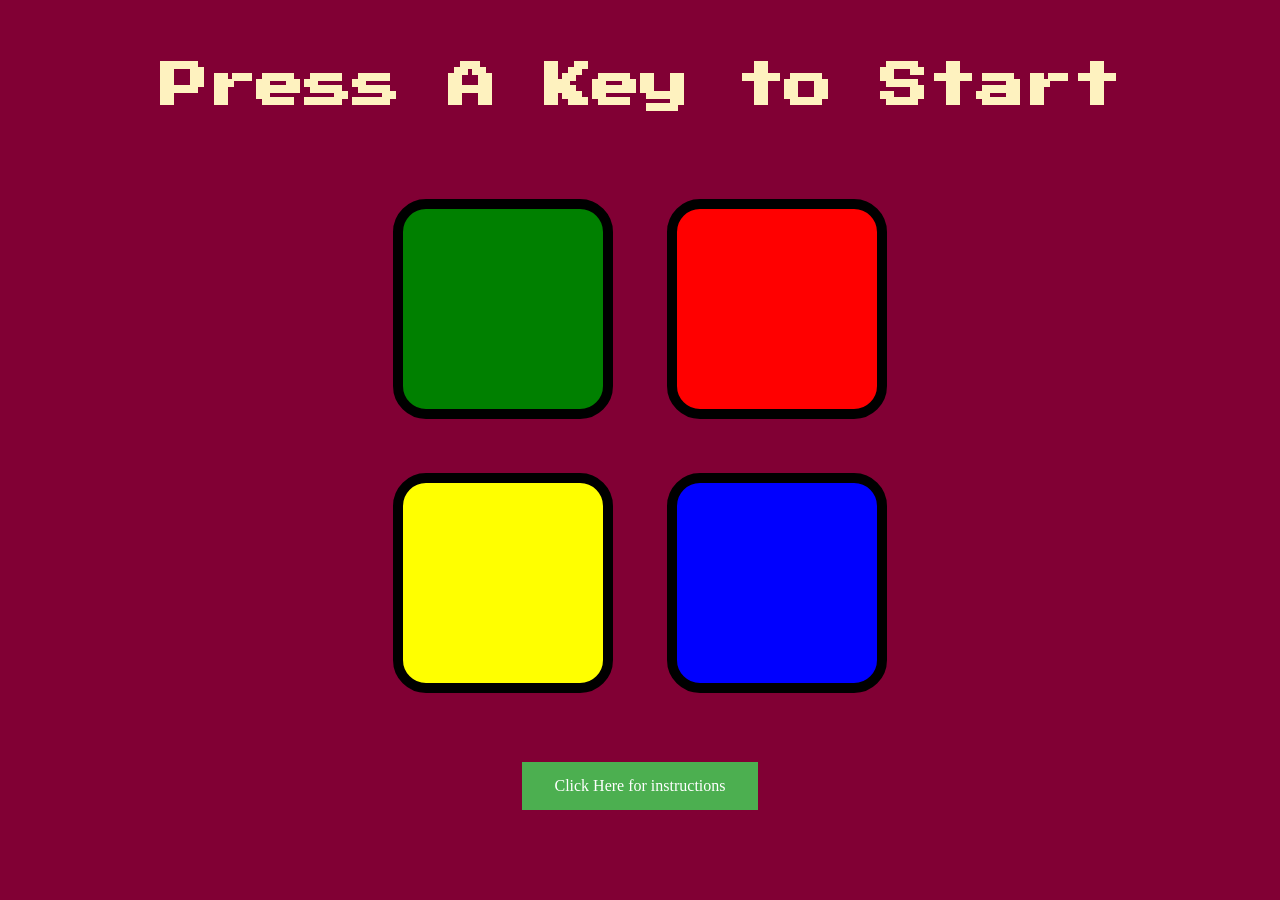
<file: index.html>
<!DOCTYPE html>
<html lang="en" dir="ltr">

<head>
  <meta charset="utf-8">
  <title>Simon</title>
  <link rel="stylesheet" href="styles.css">
  <link href="https://fonts.googleapis.com/css?family=Press+Start+2P" rel="stylesheet">
</head>

<body>


  <h1 id="level-title">Press A Key to Start</h1>
  <div class="container">
    <div lass="row">

      <div type="button" id="green" class="btn green">

      </div>

      <div type="button" id="red" class="btn red">

      </div>
    </div>

    <div class="row">

      <div type="button" id="yellow" class="btn yellow">

      </div>
      <div type="button" id="blue" class="btn blue">

      </div>

    </div>

  </div>
  <div>
    <a href="instruction.html" class="instruction">Click Here for instructions</a>
  </div>

  <script src="https://ajax.googleapis.com/ajax/libs/jquery/3.3.1/jquery.min.js"></script>
  <script src="game.js" type="text/javascript" charset="utf-8"></script>

</body>

</html>
</file>
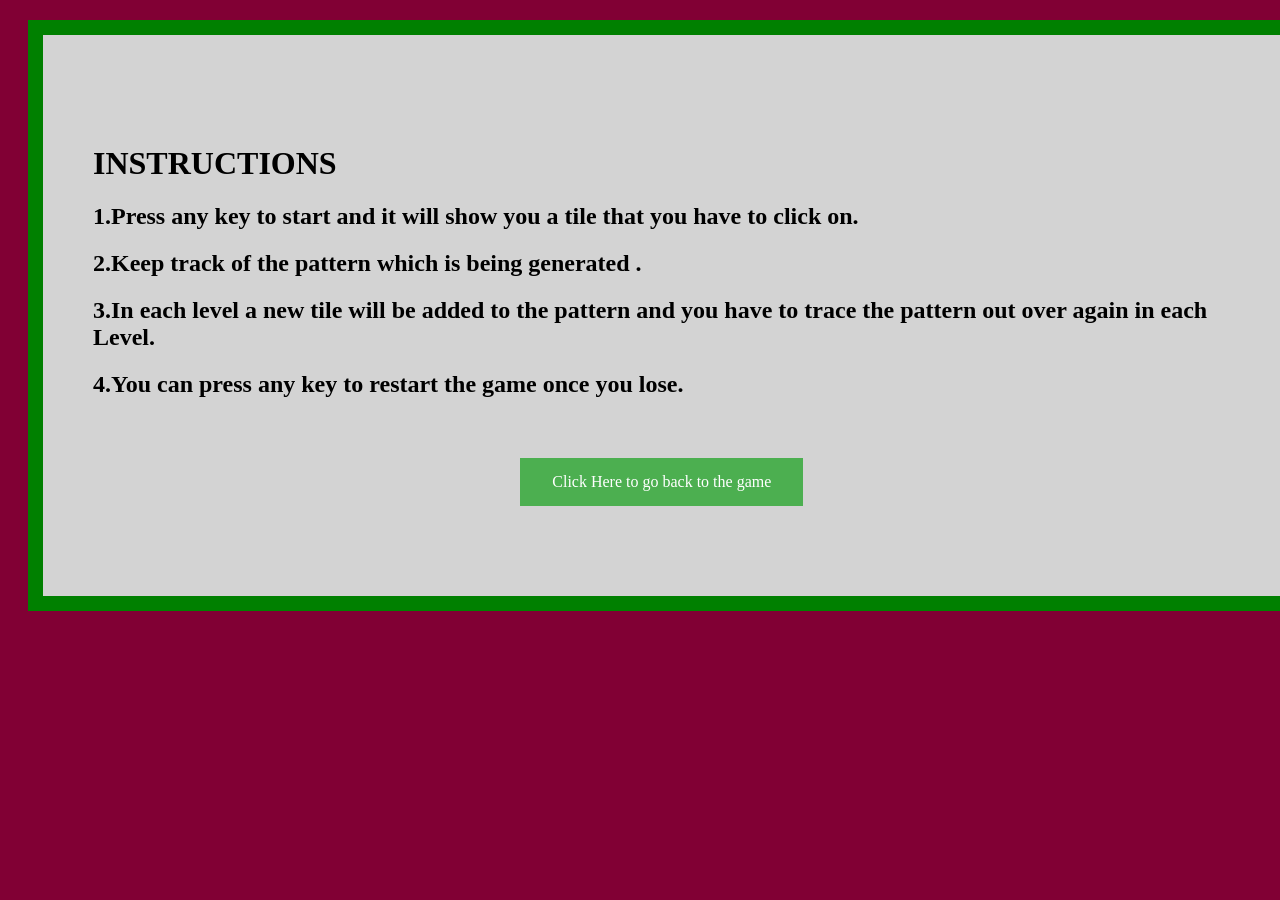
<file: instruction.html>
<!DOCTYPE html>
<html lang="en" dir="ltr">
  <head>
    <meta charset="utf-8">
    <link rel="stylesheet" href="styles.css">
    <title></title>
  </head>
  <body>
  <div class="indiv">
    <h1 class="ins">INSTRUCTIONS</h1>

    <h2 class="in">1.Press any key to start and it will show you a tile that
    you have to click on.</h2>
    <h2 class="in">2.Keep track of the pattern which is being generated .</h2>
    <h2 class="in">3.In each level a new tile will be added to the pattern and you have to trace the pattern out over again in each Level. </h2>
    <h2 class="in">4.You can press any key to restart the game once you lose.</h2>

    <a href="index.html" class="instruction">Click Here to go back to the game</a>
  </div>
  </body>
</html>
</file>
<file: styles.css>
body {
  text-align: center;
  background-color: #810034;
}

#level-title {
  font-family: 'Press Start 2P', cursive;
  font-size: 3rem;
  margin:  5%;
  color: #FEF2BF;
}

.container {
  display: block;
  width: 50%;
  margin: auto;

}

.btn {
  margin: 25px;
  display: inline-block;
  height: 200px;
  width: 200px;
  border: 10px solid black;
  border-radius: 15%;
}

.game-over {
  background-color: red;
  opacity: 0.8;
}

.red {
  background-color: red;
}

.green {
  background-color: green;
}

.blue {
  background-color: blue;
}

.yellow {
  background-color: yellow;
}

.pressed {
  box-shadow: 0 0 20px white;
  background-color: grey;
}

.instruction{
  background-color: #4CAF50;
  border: none;
  color: white;
  padding: 15px 32px;
  text-align: center;
  text-decoration: none;
  display: inline-block;
  font-size: 16px;
  margin: 40px 2px;
  cursor: pointer;
}
.indiv{
  background-color: lightgrey;
  width: 90%;
  border: 15px solid green;
  padding: 50px;
  margin: 20px;
}
.ins{
  text-align: left;
  margin-top: 60px;

}
.in{
  text-align: left;
}
</file>
